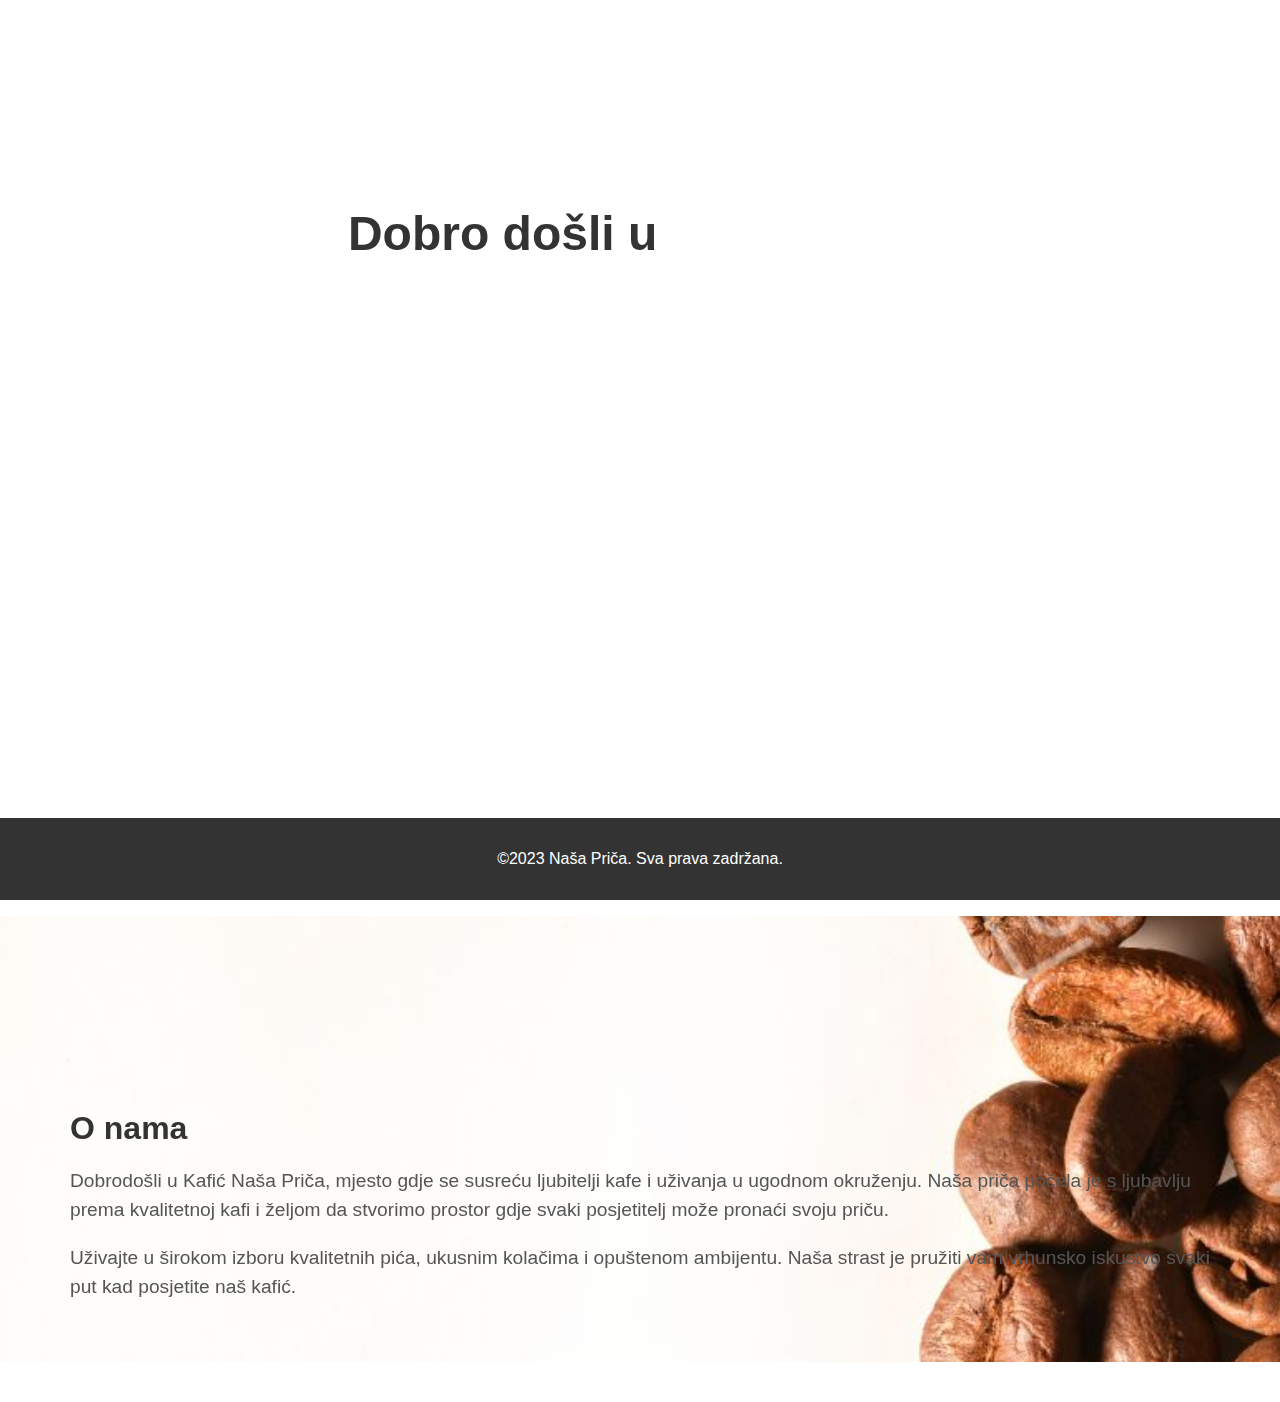
<file: index.html>
<!DOCTYPE html>
<html lang="en">
<head>
    <meta charset="UTF-8">
    <meta name="viewport" content="width=device-width, initial-scale=1.0">
    
    <link rel="stylesheet" href="style.css">
    <link rel="icon" type="image/png" href="/kafa title(1).png">
    
    <title>NAŠA PRIČA</title>
    
</head>
<body>
    <div class="background"></div>
    <header class="fixed-header">
        <h1>Naša Priča</h1>
        <nav>
            <ul>
                <li><a href="index.html">Pocetna</a></li>
                <li><a href="meni.html">Meni</a></li>
                <li><a href="rezervacije.html">Rezervacija</a></li>
            </ul>
        </nav>
    </header>
    <section id="home">
        <div class="dobro_dosli">
            <h2><b>Dobro</b> došli u <span class="n">Naša Priča!</span></h2>
        </div>
        <div class="text">
            <h3><b>Uživajte <br> </b> u ukusnim pićima i kolačima u prijatnom ambijentu.</h3>
        </div>
    </section>
    
    <section id="about">
        <div class="container">
            <h2>O nama</h2>
            <p>Dobrodošli u Kafić Naša Priča, mjesto gdje se susreću ljubitelji kafe i uživanja u ugodnom okruženju. Naša priča počela je s ljubavlju prema kvalitetnoj kafi i željom da stvorimo prostor gdje svaki posjetitelj može pronaći svoju priču.</p>
            <p>Uživajte u širokom izboru kvalitetnih pića, ukusnim kolačima i opuštenom ambijentu. Naša strast je pružiti vam vrhunsko iskustvo svaki put kad posjetite naš kafić.</p>
        </div>
    </section>
    <div class="container">
      
    </div>
    
    <button id="scrollToTopBtn" onclick="scrollToTop()">Top</button>

    <script>
        window.onscroll = function() {
            scrollFunction();
        };
    
        function scrollFunction() {
            var btn = document.getElementById("scrollToTopBtn");
    
            if (document.body.scrollTop > 20 || document.documentElement.scrollTop > 20) {
                btn.style.display = "block";
            } else {
                btn.style.display = "none";
            }
        }
    
        function scrollToTop() {
            document.body.scrollTop = 0; 
            document.documentElement.scrollTop = 0; 
        }

    </script>
    <footer>
        <p>&copy;2023 Naša Priča. Sva prava zadržana.</p>
    </footer>
</body>
</html>
</file>
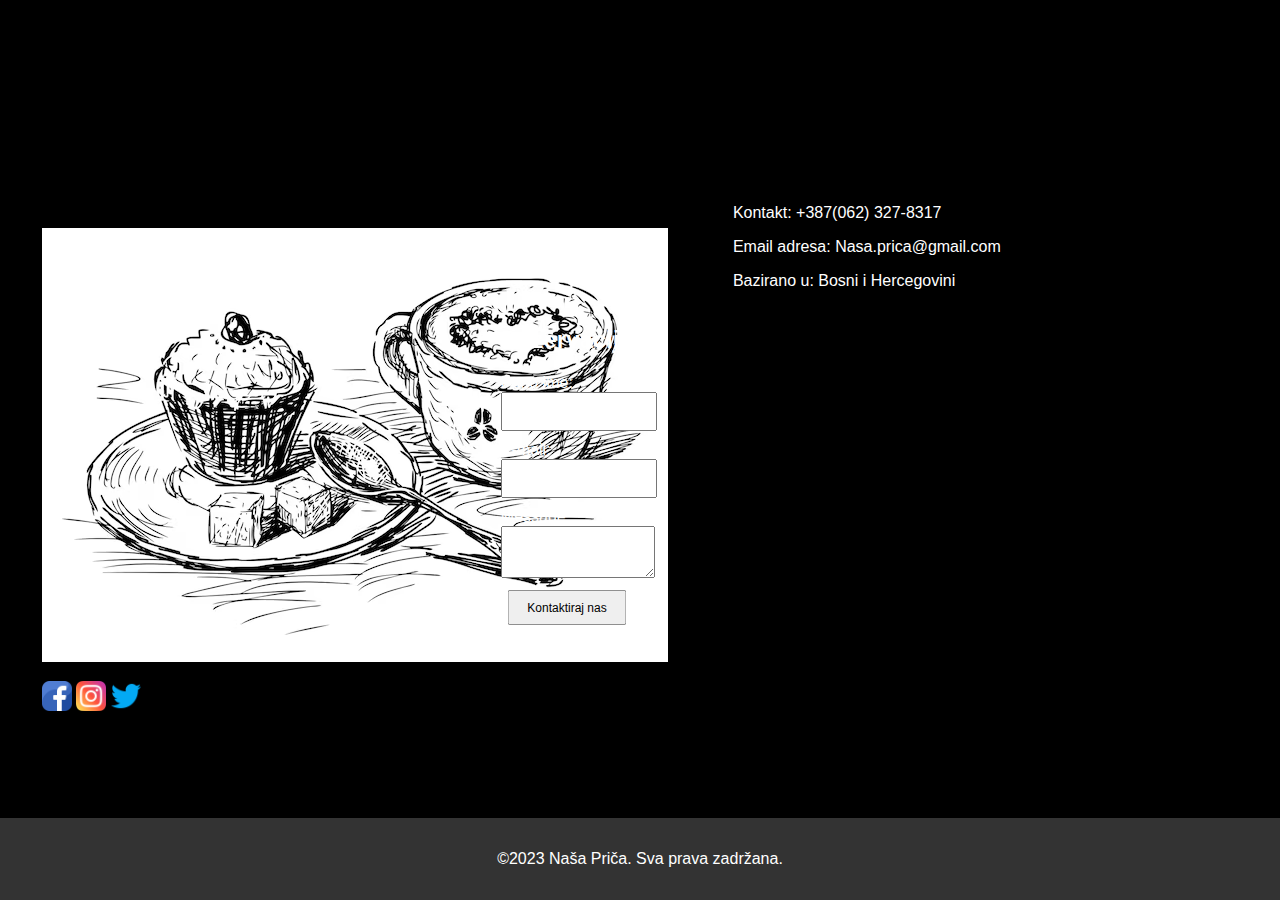
<file: rezervacije.html>
<!DOCTYPE html>
<html lang="en">
<head>
  <meta charset="UTF-8">
  <meta name="viewport" content="width=device-width, initial-scale=1.0">
  <link rel="stylesheet" href="rezervacije.css">
  <link rel="icon" type="image/png" href="/kafa title(1).png">
  <title>Naša Priča - Rezervacija</title>
  
</head>
<body>
  <header class="fixed-header">
    <h1>Naša Priča</h1>
    <nav>
        <ul>
            <li><a href="index.html">Pocetna</a></li>
            <li><a href="/meni.html">Meni</a></li>
            <li><a href="rezervacije.html">Rezervacija</a></li>
        </ul>
    </nav>
</header>
  <div id="contact-section">

    <div class="contact-image">
      <div class="kolac_">
    <img class="kolac" src="/Nacrtana kafa i kolac.avif" alt="Slika">
    <h2 class="kolac_text">Hvala vam za suradivanje</h2>
  </div>
    <div id="social-media">
      <img class="fc" src="facebook.png" alt="Facebook">
      <img class="ig" src="instagram.png" alt="Instagram">
      <img class="tw" src="twitter.png" alt="Twitter">
      
    </div>
  </div>
  
    <div id="contact-form">
      <h2>Rezervacija</h2>
      <form>
        <label for="full-name">Puno ime:</label>
        <input type="text"  id="full-name" name="full-name" minlength="5" maxlength="20" required>
        
        <label for="email">E-mail:</label>
        <input type="email"  id="email" name="email" minlength="10" required>
        

        <label for="message">Message:</label>
        <textarea  id="message" name="message" minlength="20" maxlength="200" required></textarea>
        
        <button class="btn" type="submit">Kontaktiraj nas</button>
        
      </form>
    </div>

    <div id="contact-info">
      <div class="contact-details">
        <p>Kontakt: +387(062) 327-8317 </p>
        <p>Email adresa: Nasa.prica@gmail.com</p>
        <p>Bazirano u: Bosni i Hercegovini</p>
      </div>
     
     
      <iframe class="mapa" src="https://www.google.com/maps/embed?pb=!1m14!1m8!1m3!1d219064.08511945495!2d18.955539406711388!3d43.82919996055564!3m2!1i1024!2i768!4f13.1!3m3!1m2!1s0x4758f6fcf75e2a25%3A0xeb1b6c66974b6f95!2sNasa%20Pri%C4%8Da!5e0!3m2!1sbs!2sba!4v1703015653502!5m2!1sbs!2sba" width="600" height="450" style="border:0;" allowfullscreen="" loading="lazy" referrerpolicy="no-referrer-when-downgrade"></iframe>
    </div>
    
  </div>
  
  <footer>
    <p>&copy;2023 Naša Priča. Sva prava zadržana.</p>
</footer>
</body>
</html>
</file>
<file: style.css>
body {
    font-family: 'Arial', sans-serif;
    margin: 0;
    padding: 0;
    
}

.background {
    position: fixed;
    top: 0;
    left: 0;
    width: 100%;
    height: 100%;
    background-image: url("logo.jpg");
    background-size: 1980px 881px;
    background-repeat: no-repeat;
    background-position: 0 0px;
    opacity: 0;
    animation: fadeInBackground 1.5s ease-in-out forwards;
    z-index: -1;
}

@keyframes fadeInBackground {
    from {
        opacity: 0;
    }
    to {
        opacity: 1;
    }
}




nav ul li a {
    
    display: inline-block;
    text-decoration: none;
    color: #fff;
    transition: transform 0.3s;
}

nav ul li:hover a {
    transform: scale(1.1);
}


nav ul li:hover {
    border-bottom: 2px solid #fff;
}

nav a:hover {
    color: #fff;
}

.container {
    
    max-width: 1200px;
    margin: 0 auto;
}

header {
    
    background-color: #333;
    color: #fff;
    text-align: center;
    padding: 1em 0;
    
    opacity: 0;
    animation:  fadeIn 1.5s ease-in-out forwards;
}
@keyframes fadeIn{
    from{
        opacity: 0;
        transform: translateY(20px);
    }
    to{
        opacity: 1;
        transform: translateY(0);
    }
}

nav ul {
    list-style: none;
    padding: 0;
}

nav ul li {
    display: inline;
    margin-right: 20px;
}

section {
    padding: 20px;
}

footer {
    background-color: #333;
    color: #fff;
    text-align: center;
    padding: 1em 0;
    position: fixed;
    bottom: 0;
    width: 100%;
}
#scrollToTopBtn {
    display: none;
    position: fixed;
    bottom: 20px;
    right: 20px;
    background-color: #007bff;
    color: #fff;
    border: none;
    border-radius: 5px;
    padding: 10px;
    cursor: pointer;
    z-index: 999; 
}
@keyframes enlargeAndReduce {
    0% {
        transform: scale(1.5); 
    }
    50% {
        transform: scale(1.1); 
    }
    100% {
        transform: scale(1); 
    }
}

.dobro_dosli,
.text {
    animation: enlargeAndReduce 5s ease;
}

.dobro_dosli:hover .dobro_dosli,
.text:hover .text {
    animation: none;
    transform: scale(1.1);
    transition: transform 0.3s; 
}

.dobro_dosli {
    color: #333;
    border-bottom: 2px solid #333;
    border-width: 0 80px;
    font-size: 2em;
    margin-bottom: 10px;
    text-align: center;
}

.text {
    color: #fff;
    text-align: center;
}

.n {
    color: #fff;
}

#about {
    background-image: url("kafa pozadina.png");
    position: fixed;
    background-repeat: no-repeat;
    background-position: 0px 533px;
    background-size: 100%;
    padding: 40px 0;
    margin-bottom: 40px;
   
}


#about .container {
    text-align: left;
    margin: 0 70px;
}

#about h2 {
    color: #333;
    font-size: 2em;
    margin-bottom: 20px;
    transition: transform 0.5s ease; 
}

#about h2:hover {
    transform: translateX(50px); 
}

#about p {
    color: #555;
    font-size: 1.2em;
    line-height: 1.5;
    margin-bottom: 20px;
    animation: moveAlive 2s infinite;
    transition: transform 0.5s ease; 
}

#about p:hover {
    transform: translateX(50px); 
}


/* Novi stilovi za postavljanje "O nama" sekcije prema dnu stranice */
#about {
    position: relative;
}

#about::before {
    content: "";
    display: block;
    height: 700px; /* Visina će popuniti preostali prostor do dna stranice */
    margin-top: -40px; /* Uklanja dodatni prostor koji bi bio između sekcije i dna stranice */
    z-index: -1;
}
</file>
<file: rezervacije.css>
body {
    margin: 0;
    padding: 0;
    background-color: #000;
    color: #fff;
    font-family: Arial, sans-serif;
    animation: fadeInBackground 4.5s ease-in-out forwards;
  z-index: -1;
}
nav ul li a {
  
  display: inline-block;
  text-decoration: none;
  color: #fff;
  transition: transform 0.3s; 
}

nav ul li:hover a {
  transform: scale(1.1);
}


nav ul li:hover {
  border-bottom: 2px solid #fff;
}

nav a:hover {
  color: #fff;
}



header {
  
  background-color: #333;
  color: #fff;
  text-align: center;
  padding: 1em 0;
  
  opacity: 0;
  animation:  fadeIn 1.5s ease-in-out forwards;
}
@keyframes fadeIn{
  from{
      opacity: 0;
      transform: translateY(20px);
  }
  to{
      opacity: 1;
      transform: translateY(0);
  }
}

nav ul {
  list-style: none;
  padding: 0;
}

nav ul li {
  display: inline;
  margin-right: 20px;
}

@keyframes fadeInBackground {
  from {
      opacity: 0;
  }
  to {
      opacity: 1;
  }
}
.contact-details{
padding-right: 320px;
text-align: left;

}
  #social-media{
      justify-content: flex-start;
      
  }
  .fc{
    transition: transform .2s;
  }
  .fc:hover{
    transform: scale(1.1);

  }
  .ig{
    transition: transform .2s;
  }
  .ig:hover{
    transform: scale(1.1);

  }
  .tw{
    transition: transform .2s;
    
  }
  .tw:hover{
    transform: scale(1.1);

  }
  .mapa{
   float: right;
   
  }
  #contact-section {
    display: flex;
    justify-content: space-between;
    align-items: center;
    padding: 20px;
    border: 2px solid #000;
    border-radius: 5px;
    margin: 20px;
  }

  .contact-image {
width: 30%; 
border-radius: 4px;
}

.kolac_ .kolac:hover {
border-radius: 4px;
filter: blur(4px);
}

.kolac_ .kolac_text {
text-align: center;
position: absolute;
margin: 10px 40px;
visibility: hidden;
opacity: 0;
transition: opacity 0.5s ease-in-out;
}

.kolac_:hover .kolac_text {

text-align: center;
visibility: visible;
opacity: 1;
margin: -250px 129px;
color: black;
font-style: italic;
}
  

  #contact-form {
    flex: 1;
    padding: 100px;
  }

  #contact-form input,
  #contact-form textarea,
  #contact-form button {
    display: block;
    margin-bottom: 10px;
    width: 100%;
    padding: 10px;
  }

  #contact-info {
    flex: 1;
    
  }

  #social-media {
    display: inline-block;
    padding-top: 15px;
    
  }
 
  #social-media img {
    width: 30px; 
  }
  .btn{
    
    transition: transform(.2s);
    transform: scale(0.9);
  }
  .btn:hover{
    transform: scale(1.0);
    color: green;
  }
  footer {
  background-color: #333;
  color: #fff;
  text-align: center;
  padding: 1em 0;
  position: fixed;
  bottom: 0;
  width: 100%;
}
</file>
